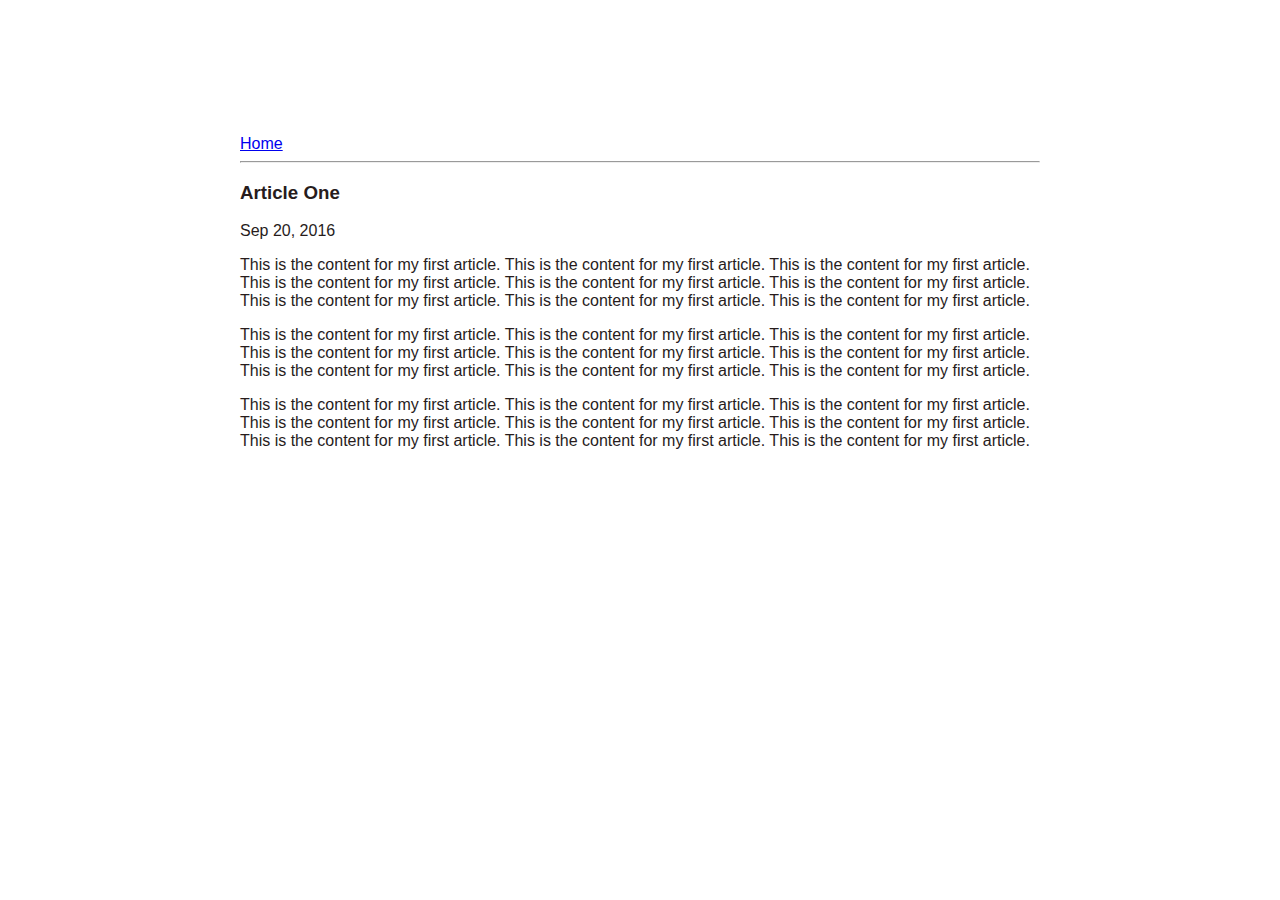
<file: ui/article-one.html>
<html>
   <head>
     <title>
         Article One | Anuj Sasikumar
     </title>  
     <meta name="viewport" content="width=device-width, initial-scale=1" />
     <link href="/ui/style.css" rel="stylesheet" />
   </head>
    <body>
     <div class="container">        
      <div>
       <a href = "/">Home</a>      
      </div>
      <hr/>
       <h3>
           Article One
       </h3>
       <div>
          Sep 20, 2016 
       </div>
       <div>
         <p>
           This is the content for my first article. This is the content for my first article. This is the content for my first article.
           This is the content for my first article. This is the content for my first article. This is the content for my first article.
           This is the content for my first article. This is the content for my first article. This is the content for my first article.
         </p>
         <p>
           This is the content for my first article. This is the content for my first article. This is the content for my first article.
           This is the content for my first article. This is the content for my first article. This is the content for my first article.
           This is the content for my first article. This is the content for my first article. This is the content for my first article.
         </p>
         <p>
           This is the content for my first article. This is the content for my first article. This is the content for my first article.
           This is the content for my first article. This is the content for my first article. This is the content for my first article.
           This is the content for my first article. This is the content for my first article. This is the content for my first article.
         </p>
       </div>
      </div>
    </body>
     
</html>
</file>
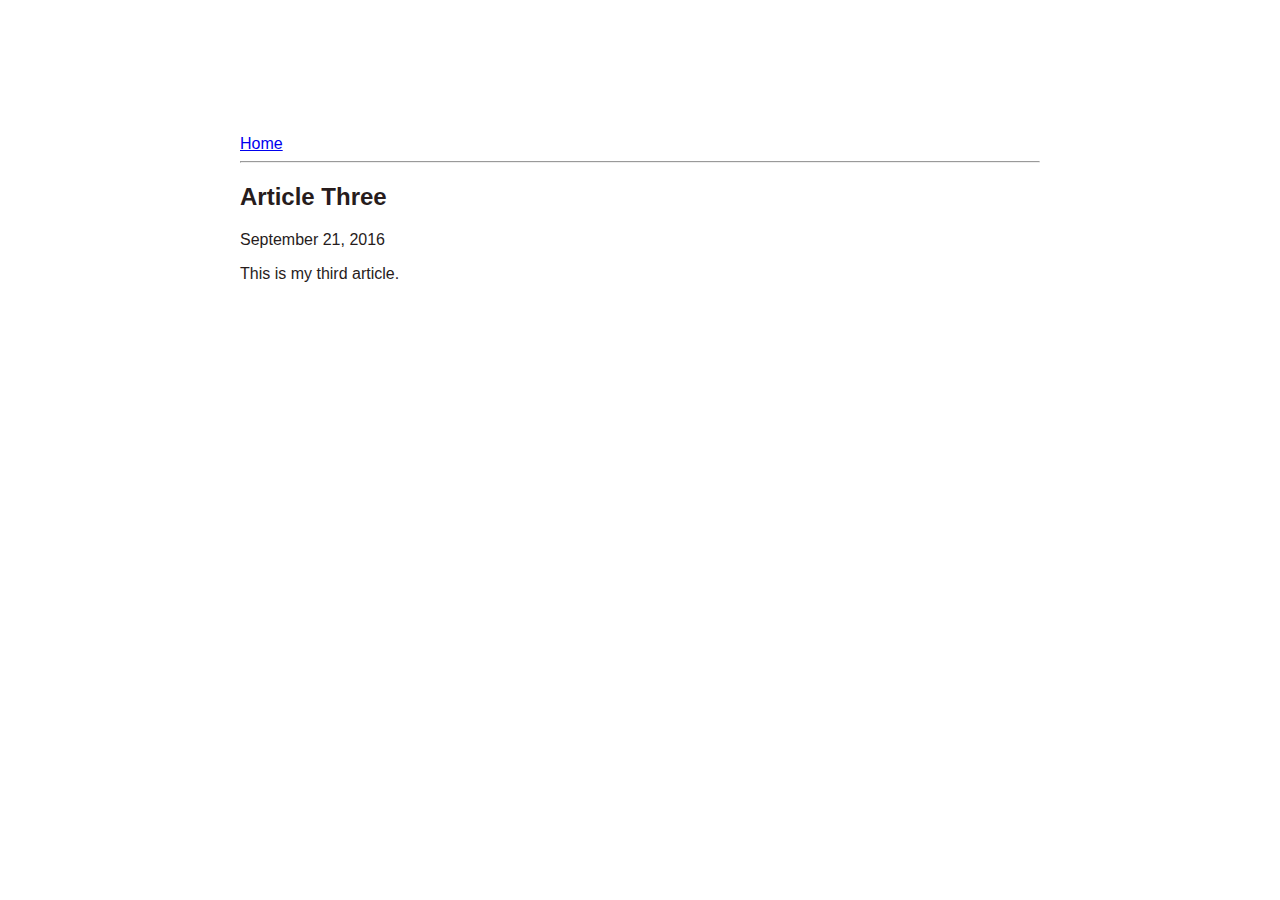
<file: ui/article-three.html>
<html>
 <head>
  <title>
     Article Three | Anuj Sasikumar 
  </title> 
  <meta name="viewport" content="width=device-width, initial-scale=1" />
  <link href="/ui/style.css" rel="stylesheet" />
 </head>
 <body>
  <div class="container">     
   <div>
    <a href = "/" >Home</a>   
   </div>
   <hr/>
   <h2>
     Article Three  
   </h2>
   <div>
     September 21, 2016  
   </div>
   <div>
     <p>
      This is my third article.     
     </p>
   </div>
   </div>
  </body> 
</html>
</file>
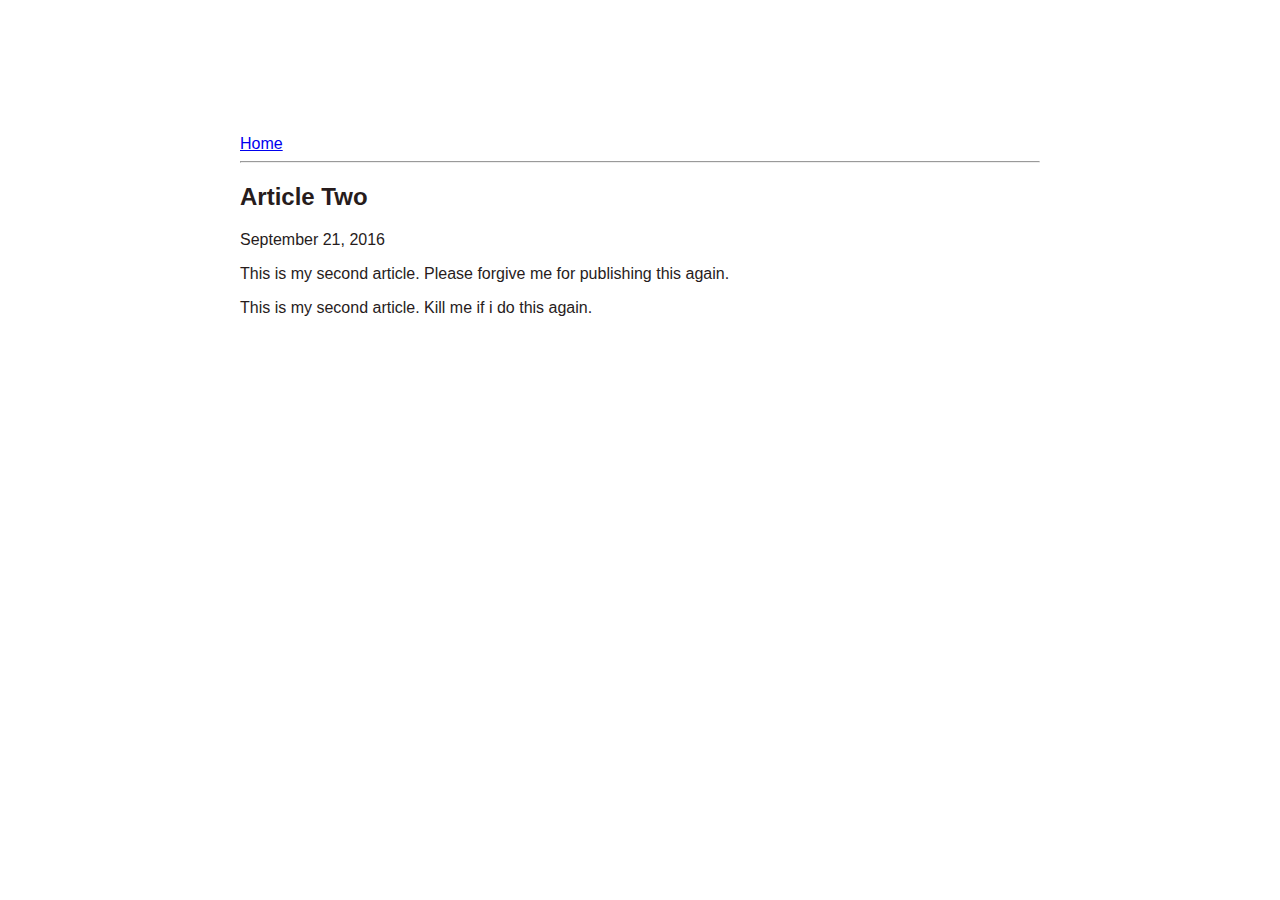
<file: ui/article-two.html>
<html>
 <head>
  <title>
     Article Two | Anuj Sasikumar 
  </title>   
  <meta name="viewport" content="width=device-width, initial-scale=1" />
  <link href="/ui/style.css" rel="stylesheet" />
 </head>
 <body>
  <div class = "container">     
   <div>
    <a href = "/" >Home</a>   
   </div>
   <hr/>
   <h2>
     Article Two  
   </h2>
   <div>
     September 21, 2016  
   </div>
   <div>
     <p>
      This is my second article. Please forgive me for publishing this again.     
     </p>
     <p>
      This is my second article. Kill me if i do this again.     
     </p>
   </div>
  </div> 
  </body> 
</html>
</file>
<file: ui/style.css>
body {
    font-family: sans-serif;
    background-color: white;
    margin-top: 75px;
}

.center {
    text-align: center;
}

.left {
    text-align: left;
}

.text-big {
    font-size: 300%;
}

.bold {
    font-weight: bold;
}

.img-medium {
    height: 200px;
}

.container {
     max-width: 800px;
     margin: 0 auto;
     color: #271c1c;
     font-family: sans-serif;
     padding-top: 60px;
     padding-left: 20px;
     padding-right: 20px;
}
</file>
